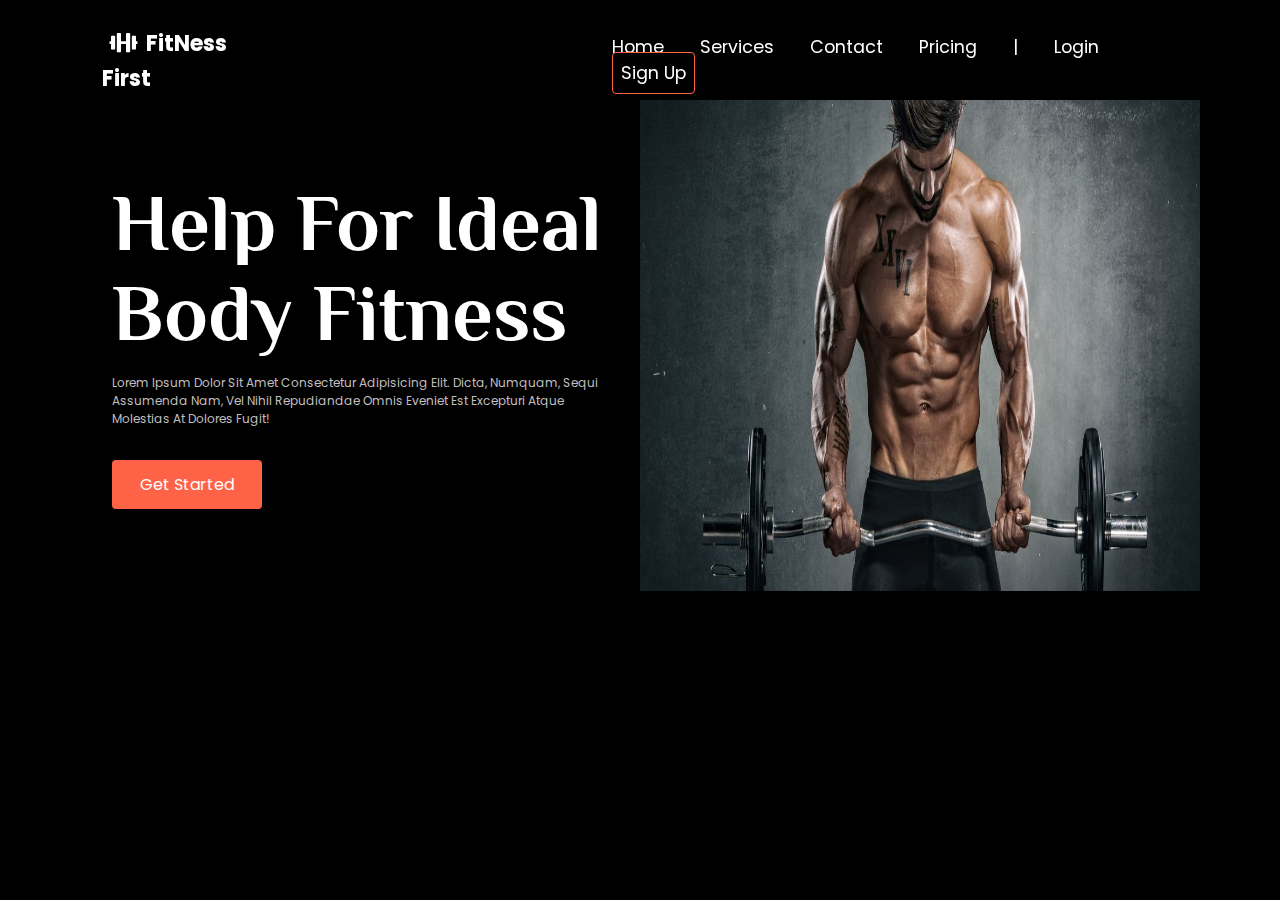
<file: Task-1/index.html>
<!DOCTYPE html>
<html lang="en">
<head>
    <meta charset="UTF-8">
    <title>FitNess - Home | By Code Info</title>
    <link rel="stylesheet" href="style.css">
    <!-- Font Awesome Iocns cdn link -->
    <link rel="stylesheet" href="https://cdnjs.cloudflare.com/ajax/libs/font-awesome/5.15.4/css/all.min.css"/>
</head>
<body>
    <header class="header">
        <a href="#" class="logo">
            <i class="fas fa-dumbbell"></i>FitNess First 
        </a>
        <nav class="navbar">
            <a href="#">Home</a>
            <a href="#">Services</a>
            <a href="#">Contact</a>
            <a href="#">Pricing</a>
            <a href="#">|</a>
            <a href="#">Login</a>
            <a href="#" class="btn">Sign Up</a>
        </nav>
    </header>

    <section class="home">
        <div class="max-width">
            <div class="home-content">
                <h3>help for ideal <br> body fitness</h3>
                <p>Lorem ipsum dolor sit amet consectetur adipisicing elit. Dicta, numquam, sequi assumenda nam, vel nihil repudiandae omnis eveniet est excepturi atque molestias at dolores fugit!</p>
                <button class="btn">Get started</button>
            </div>
            <div class="home-image">
                <img src="img.jpg" alt="">
            </div>
        </div>
    </section>
</body>
</html>
</file>
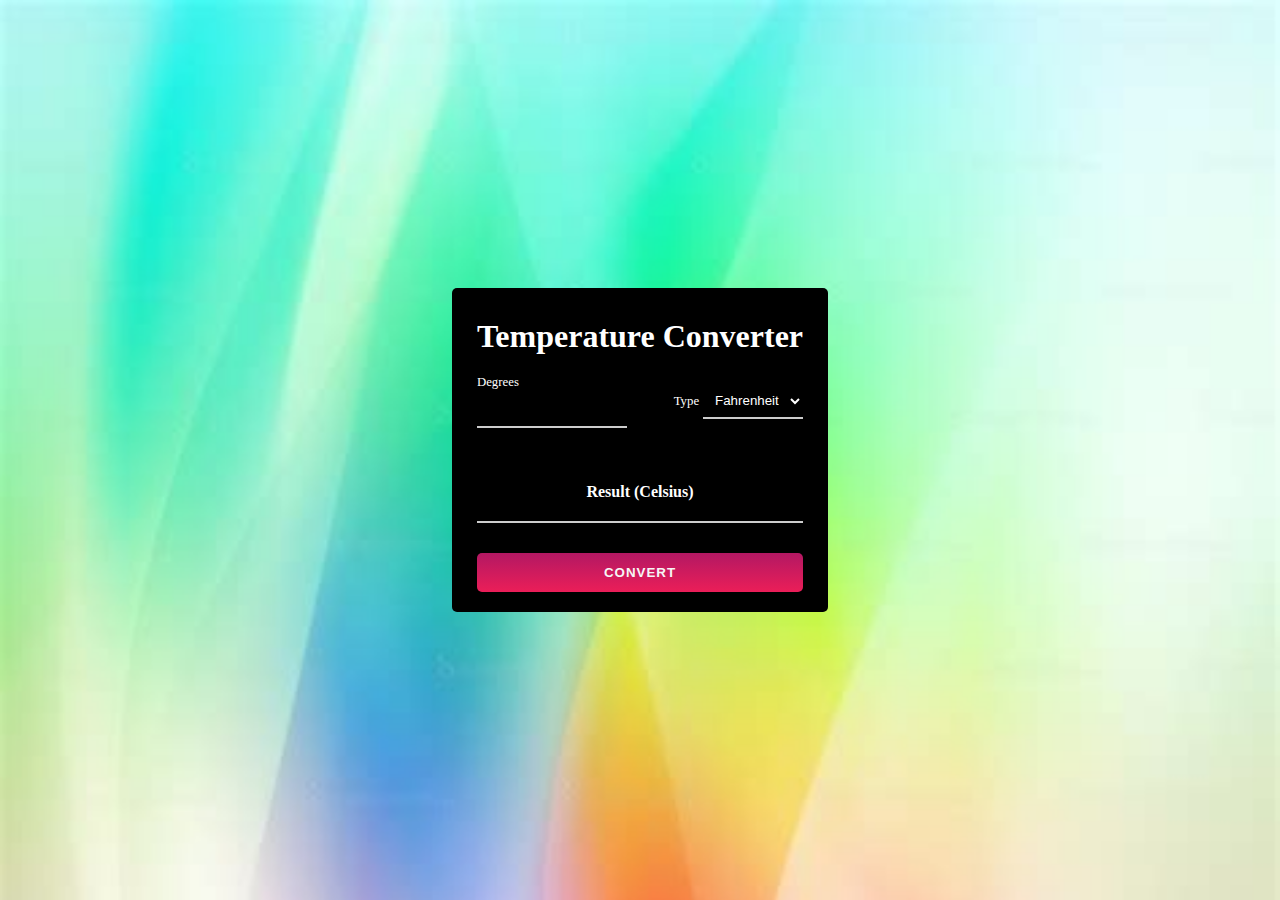
<file: Task-3/index.html>
<!DOCTYPE html>
<html lang="en">
  <head>
    <meta charset="UTF-8" />
    <meta http-equiv="X-UA-Compatible" content="IE=edge" />
    <meta name="viewport" content="width=device-width, initial-scale=1.0" />
    <!--LINK CSS FILE-->    
    <link rel="stylesheet" href="style.css" />
    <title>Temperature Converter</title>
  </head>
  <body>
    <div class="container">
     <div class="temperature-converter">
          <h1 class="title">Temperature Converter</h1>
          <!--<div class="result">
            <span class="result-heading">Result (Celsius)</span>
            <h2 class="celsius-value" id="celsius"></h2>
          </div>-->
          <div class="degree-type">
            <div class="degree-field">
              <label for="degree">Degrees</label>
              <input type="number" name="degree" id="degree" />
            </div>
            <div class="temp-field">
              <label for="temp-type">Type</label>
              <select name="temperatures" id="temp-type" autocomplete="on">
                <option id="fahrenheit" value="fahrenheit">Fahrenheit</option>
                <option id="kelvin" value="kelvin">Kelvin</option>
              </select>
            </div>
          </div>
          
          <div class="result">
            <span class="result-heading">Result (Celsius)</span>
            <h2 class="celsius-value" id="celsius"></h2>
          </div>
          <button id="convert-btn">Convert</button>
        
      </div>
    </div>
    <!--LINK JAVASCRIPT FILE-->
    <script src="./script.js"></script>
  </body>
</html>
</file>
<file: Task-1/style.css>
/* Google Font*/
@import url('https://fonts.googleapis.com/css2?family=Philosopher:wght@700&family=Poppins:wght@300;400;500&display=swap');
*{
  margin: 0;
  padding: 0;
  outline: none;
  border: none;
  text-decoration: none;
  box-sizing: border-box;
  transition: 0.2s linear;
  text-transform: capitalize;
  font-family: "Poppins", sans-serif;
}
body{
  background: #000;
}
.btn{
  margin-top: 2rem;
  width: 150px;
  padding: 12px;
  color: #fff;
  background: tomato;
  font-size: 16px;
  border-radius: 4px;
  cursor: pointer;
}
.btn:hover{
  background: rgba(212, 48, 48, 0.76);
  transition: 0.4s;
}
/* Header */
.header{
  position: fixed;
  top: 0;
  left: 0;
  right: 0;
  z-index: 1000;
  padding: 1.5rem 8%;
  display: flex;
  align-items: center;
  color: #fff;
  justify-content: space-between;
}
.header .logo{
  font-size: 22px;
  font-weight: bolder;
  color: #fff;
  padding-right: 10px;
  margin-right: 20rem;
}
.header .logo i{
  color: #fff;
  padding: 0.5rem;
}
.header .navbar a{
  font-size: 1.1rem;
  margin: 0 1rem;
  color: #fff;
}
.header .navbar a:hover{
  color: #baa6cf;
}
.header .btn{
  background: transparent;
  color: tomato;
  border: 1px solid tomato;
  font-size: 12px;
  padding: 8px;
}

/* Home Section */
.max-width{
  max-width: 1300px;
  padding: 0 80px;
  margin: auto;
}
section{
  padding: 50px 0 50px 0;
}
.home{
  display: flex;
}
.home .max-width{
  width: 100%;
  display: flex;
}
.home .home-content{
  width: 50%;
  padding: 2rem;
}
.home h3{
  color: #fff;
  margin-top: 6rem;
  font-size: 5rem;
  font-family: 'Philosopher', sans-serif;
}
.home p{
  color: rgb(194, 191, 191);
  margin-top: 1rem;
  font-size: 12px;
}
.home .home-image{
  width: 50%;
}
.home .home-image img{
  width: 100%;
  height: 100%;
  margin-top: 50px;
}
</file>
<file: Task-3/style.css>
* {
    box-sizing: border-box;
    margin: 0;
    padding: 0;
  }
  
  body {
    background: url(background.jpg);
    color: white;
    font-size: 1rem;
    display: flex;
    justify-content: center;
    align-items: center;
    width: 100vw;
    height: 100vh;
    background-size: cover;
  }
  .title {
    color:white;
    font-size: 2rem;
    text-align: center;
  }
  .temperature-converter {
    background: rgba(0,0,0,1);
    border-radius: 5px;
    position: relative;
    display: flex;
    flex-direction: column;
    justify-content: center;
    padding: 30px 25px 20px;
    min-width: 320px;
    width: 100%;
    height: auto;
  }
  .result {
    text-align: center;
    margin: 20px 0;
  }
  .result-heading {
    color: white;
    font-size: 1rem;
    font-weight: 600;
  }
  .celsius-value {
    border-bottom: 2px solid #ccc;
    padding: 10px;
  }
  label {
    color: white;
    font-size: 0.8rem;
    margin-bottom: 5px;
  }
  input,
  select {
    background: transparent;
    border: none;
    outline: none;
    border-bottom: 2px solid #ccc;
    padding: 8px;
    margin-bottom: 15px;
    color: white;
  }
  input:focus {
    border: 1px solid #4c49f3;
  }
  .degree-type {
    display: flex;
    justify-content: space-between;
    align-items: center;
    padding: 20px 0;
  }
  .degree-field {
    display: flex;
    flex-direction: column;
    width: 46%;
  }
  option {
    background-color: #3c39e7;
    color: #f6f6f6;
  }
  #convert-btn {
    background: linear-gradient(to bottom, #b31863, #eb1e58);
    border: none;
    outline: none;
    border-radius: 5px;
    color: #f6f6f6;
    cursor: pointer;
    font-weight: bold;
    letter-spacing: 1px;
    text-transform: uppercase;
    margin-top: 10px;
    padding: 12px 80px;
    transition: all 0.3s ease-in;
  }
  #convert-btn:hover {
    background: linear-gradient(to bottom, #00FF00, #98FB98);
  }
</file>
